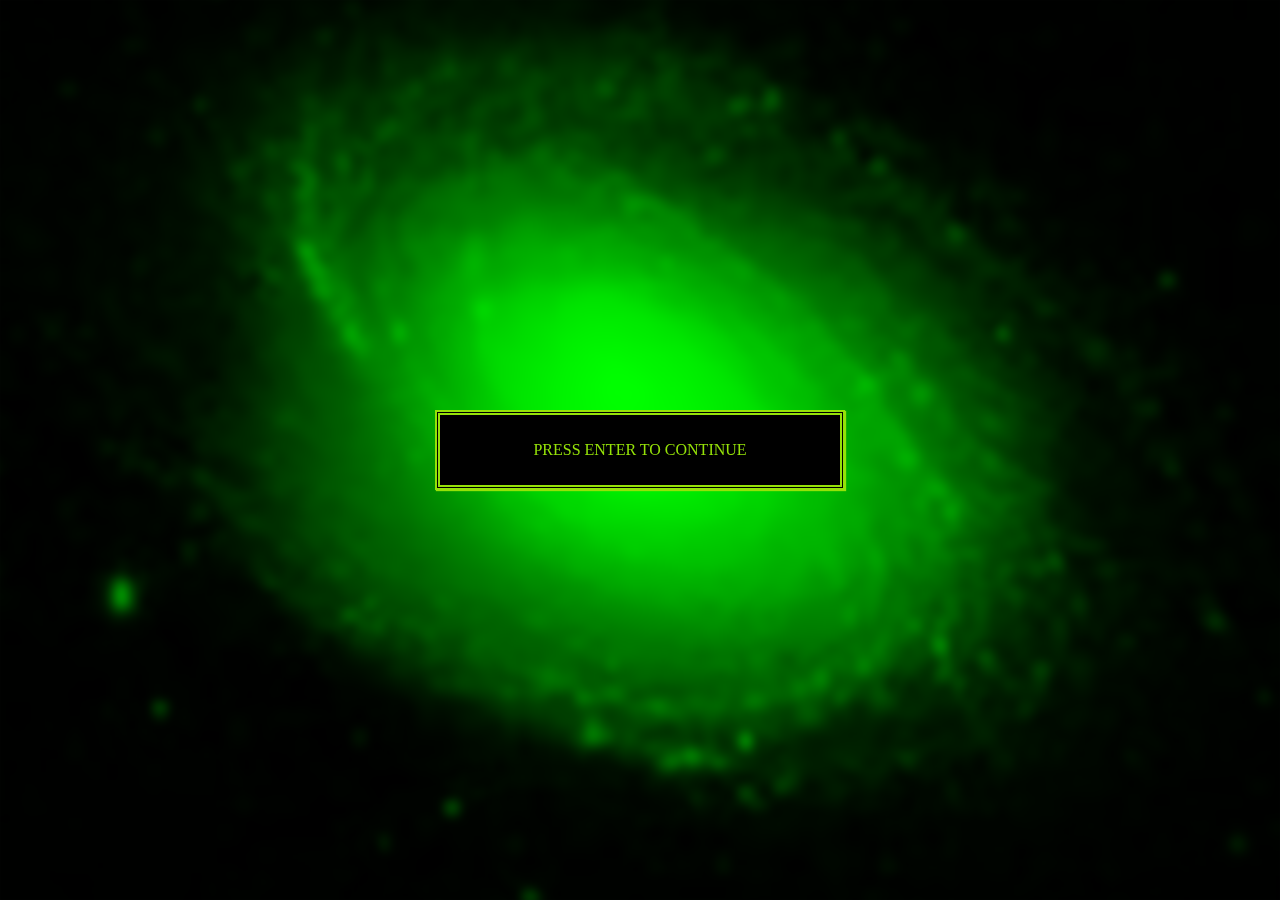
<file: index.html>
<!DOCTYPE html>
<html lang="en">
<head>
    <meta charset="UTF-8">
    <meta http-equiv="X-UA-Compatible" content="IE=edge">
    <meta name="viewport" content="width=device-width, initial-scale=1.0">
    <title>Document</title>
    <link rel="stylesheet" type="text/css" href="main.css">
</head>
<body>
    <div class="background-image">
        
    </div>
    <div class="enter">
        PRESS ENTER TO CONTINUE
    </div>
    
    <script>
        
        function changepage(e){
            const code=e.keyCode;
            if(!code){
                return ;
            }
            if(code==13){
                window.location='body.html';
            }
        }
        window.addEventListener("keydown",changepage);

    </script>
</body>
</html>
</file>
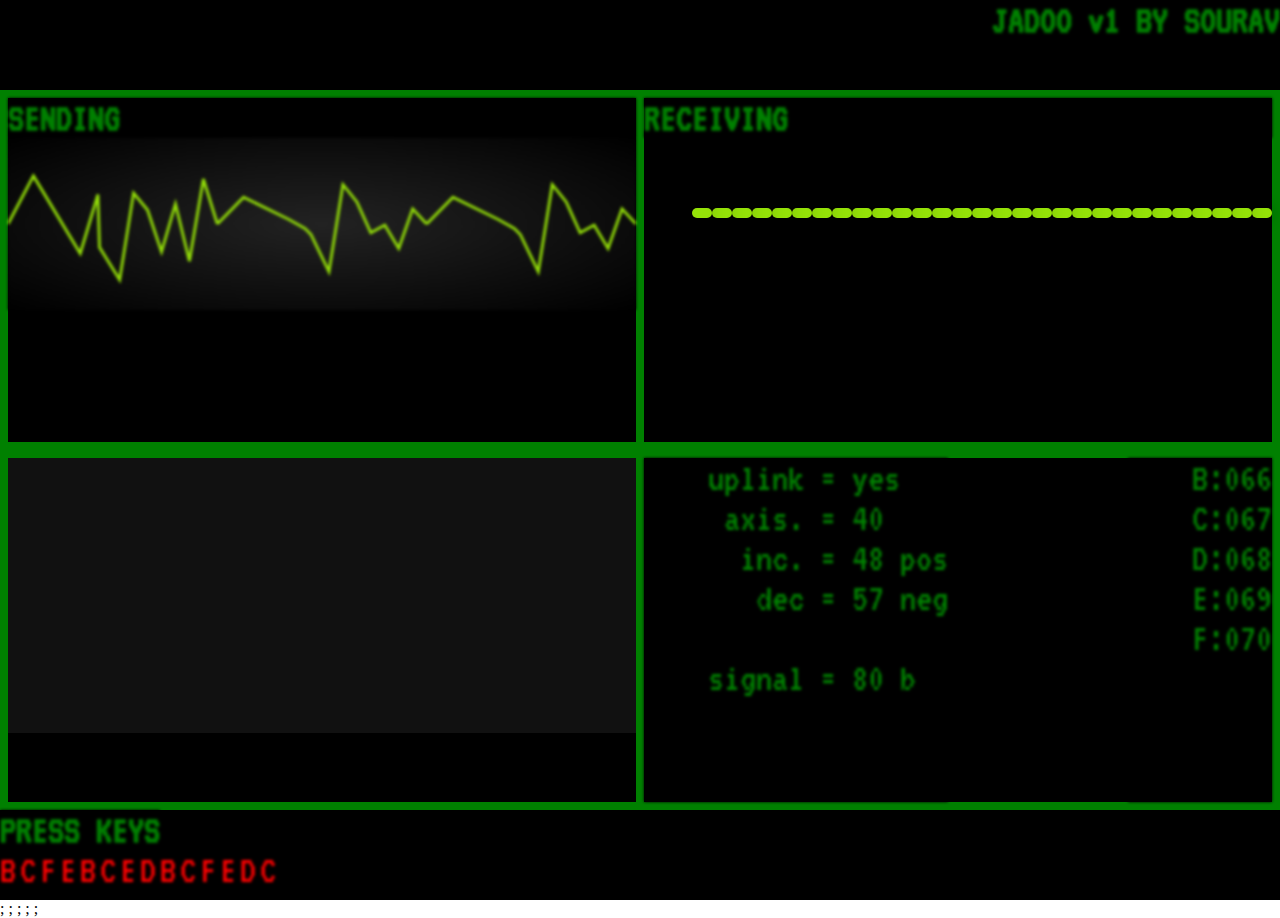
<file: body.html>
<!DOCTYPE html>
<html lang="en">

<head>
    <meta charset="UTF-8">
    <meta http-equiv="X-UA-Compatible" content="IE=edge">
    <meta name="viewport" content="width=device-width, initial-scale=1.0">
    <title>Document</title>
    <link rel="stylesheet" type="text/css" href="style.css">
    <link rel="stylesheet" type="text/css" href="wave.css">
</head>

<body>
    <div class="main">
        <div class="toppart">
            <H2 class="txt">JADOO v1 BY SOURAV</H2>
        </div>
        <div class="first">
            <div class="part1 flexitem">
                <h2 class="txt">SENDING</h2>

                <!--del till her-->
                <svg xmlns="http://www.w3.org/2000/svg" width="450" height="100" viewBox="0 0 450 100" class="wave1">
                    <path id="wave" fill="none" stroke="currentColor" stroke-width="2" />
                    <path id="wave2" fill="none" stroke="currentColor" stroke-width="2" transform="translate(150 0)" />
                    <path id="wave3" fill="none" stroke="currentColor" stroke-width="2" transform="translate(300 0)" />

                    <animate xlink:href="#wave" attributeName="d" repeatCount="indefinite"
                        from="M 0,50 L 20,60 50,0 60,100 70,40 80,90 90,10, 100,40 110,30, 120,80, 130,50 140,80, 150,50"
                        to="M 0,50 L 18,10 52,80 65,20 65,70 80,90 90,30, 100,40 110,75, 120,30, 130,80 140,10, 150,50"
                        dur="0.15s" />
                    <animate xlink:href="#wave2" attributeName="d" repeatCount="indefinite"
                        from="M 0,50 L 20,60 50,0 60,100 70,40 80,90 90,10, 100,40 110,30, 120,80, 130,50 140,80, 150,50"
                        to="M 0,50 L 18,10 52,80 65,20 65,70 80,80 90,30, 100,30 110,75, 120,30, 130,80 140,10, 150,50"
                        dur="0.16s" />
                    <animate xlink:href="#wave3" attributeName="d" repeatCount="indefinite"
                        from="M 0,50 L 20,60 50,0 60,100 70,40 80,90 90,10, 100,40 110,30, 120,80, 130,50 140,80, 150,50"
                        to="M 0,50 L 18,10 52,80 65,20 65,70 80,80 90,30, 100,30 110,75, 120,30, 130,80 140,10, 150,50"
                        dur="0.16s" />
                </svg>
                <!--del till her-->



            </div>
            <div class="part2 flexitem">
                <h2 class="txt">RECEIVING</h2>
            <div class="box box1"></div>
            <div class="box box2"></div>
            <div class="box box3"></div>
            <div class="box box4"></div>
            <div class="box box5"></div>
            <div class="box box6"></div>
            <div class="box box7"></div>
            <div class="box box8"></div>
            <div class="box box9"></div>
            <div class="box box10"></div>
            <div class="box box11"></div>
            <div class="box box12"></div>
            <div class="box box13"></div>
            <div class="box box14"></div>
            <div class="box box15"></div>
            <div class="box box16"></div>
            <div class="box box17"></div>
            <div class="box box18"></div>
            <div class="box box19"></div>
            <div class="box box20"></div>
            <div class="box box21"></div>
            <div class="box box22"></div>
            <div class="box box23"></div>
            <div class="box box24"></div>
            <div class="box box25"></div>
            <div class="box box26"></div>
            <div class="box box27"></div>
            <div class="box box28"></div>
            <div class="box box29"></div>


            </div>
        </div>
        <div class="second">
            <div class="part3 flexitem">

                <!--del from her-->
                <article class="wrapper">
                    <h2 class="title"></h2>
                </article>
                <!--de ti-->


            </div>
            <div class="part4 flexitem">
                <pre class=" part4txt ">
    uplink = yes
     axis. = 40
      inc. = 48 pos
       dec = 57 neg

    signal = 80 b
  </pre>
                <pre class=" part4txt">
    B:066
    C:067
    D:068
    E:069
    F:070
  </pre>
            </div>
        </div>
        <div class="btmpart">
            <h2 class="animatedtxt"> PRESS KEYS</h2>
            <p class="keys">
            <div data-key="66" class="key">

            </div>
            <div data-key="67" class="key">

            </div>
            <div data-key="70" class="key">

            </div>
            <div data-key="69" class="key">

            </div>
            <div data-key="66" class="key">

            </div>
            <div data-key="67" class="key">

            </div>
            <div data-key="69" class="key">

            </div>
            <div data-key="68" class="key">

            </div>
            <div data-key="66" class="key">

            </div>
            <div data-key="67" class="key">

            </div>
            <div data-key="70" class="key">

            </div>
            <div data-key="69" class="key">

            </div>
            <div data-key="68" class="key">

            </div>
            <div data-key="67" class="key">

            </div>
            <span class="key">B</span>
            <span class="key">C</span>
            <span class="key">F</span>
            <span class="key">E</span>
            <span class="key">B</span>
            <span class="key">C</span>
            <span class="key">E</span>
            <span class="key">D</span>
            <span class="key">B</span>
            <span class="key">C</span>
            <span class="key">F</span>
            <span class="key">E</span>
            <span class="key">D</span>
            <span class="key">C</span>

            </p>
        </div>
    </div>

    <audio data-key="66" src="./assets/B.mp3"></audio>;
    <audio data-key="67" src="./assets/C.mp3"></audio>;
    <audio data-key="68" src="./assets/D.mp3"></audio>;
    <audio data-key="69" src="./assets/E.mp3"></audio>;
    <audio data-key="70" src="./assets/F.mp3"></audio>;


    <script>
        function playsound(e) {
            const audio = document.querySelector(`audio[data-key="${e.keyCode}"]`);
            if (!audio) {
                return;
            }
            audio.play();
        }
        window.addEventListener("keydown", playsound);


        //complex wave animation
        const canvas = document.querySelector('canvas');
        const gui = new dat.GUI();

        canvas.width = window.innerWidth;
        canvas.height = window.innerHeight;

        class Wave {
            constructor(
                canv,
                maxAmplitude = 100,
                length = 100,
                frequency = 8,
                bgOpacity = 0.03,
                y,
            ) {
                this.canvas = canv;
                this.ctx = this.canvas.getContext('2d');
                this.maxAmplitude = maxAmplitude;
                this.amplitude = 0;
                this.length = length;
                this.frequency = frequency;
                this.increment = Math.random() * 360;
                this.bgOpacity = bgOpacity;
                this.y = y || this.canvas.height / 2;

                this.frameCallback = () => {
                    this.draw(this.ctx);
                    requestAnimationFrame(this.frameCallback);
                };
            }

            draw(c) {
                c.beginPath();

                this.ctx.fillStyle = `rgba(0,0,0,${this.bgOpacity})`;
                this.ctx.strokeStyle = `hsl(${this.increment * 20}, 80%, 70%)`;

                c.fillRect(0, 0, this.canvas.width, this.canvas.height);

                c.moveTo(0, this.canvas.height / 2);

                for (let i = 0; i < this.canvas.width; i += 1) {
                    c.lineTo(
                        i,
                        this.y + Math.sin(i / this.length + this.increment) * this.amplitude,
                    );
                }

                c.stroke();
                c.closePath();

                this.amplitude = Math.sin(this.increment) * this.maxAmplitude;
                this.increment -= this.frequency / 1000;
            }

            animate() {
                this.frameCallback();
            }
        }

        const wave = new Wave(canvas, 150, 200, -8);

        gui.add(wave, 'maxAmplitude', 0, canvas.height / 2);
        gui.add(wave, 'length', 0, canvas.width);
        gui.add(wave, 'frequency', -50, 50);
        gui.add(wave, 'bgOpacity', 0, 1);
        gui.add(wave, 'y', 0, canvas.height);

        wave.animate();

            //delete till here
//delete from here


//delete till here


    </script>
</body>

</html>
</file>
<file: main.css>
*{
    margin: 0%;;
    padding: 0%;
}
.background-image {
    right: -10px;
    bottom: -10px;
    top: -10px;
    left: -10px;
    background-image: url("./assets/space.jpg"), radial-gradient(#0F0, #000), repeating-linear-gradient(transparent 0, rgba(0, 0, 0, 0.1) 2.5px, transparent 5px);
    background-size: cover;
    background-position: center;
    background-blend-mode: overlay;
    position: relative;
    position: fixed;
    -webkit-filter: blur(5px);
    display: block;
    z-index: -1;
}

.enter{
-webkit-filter: blur(0.6px);
    background: black;
    padding: 10px 20px 10px 20px;
    border: 5px double #95e208;
    box-shadow: 1px 1px 1px #95e208;
    color:#95e208 ;
    display: flex;
    align-items: center;
    justify-content: center;
    width: 40vh;
    height: 50px;
    margin: 0;
    position: absolute;
    top: 50%;
    left: 50%;
    transform: translate(-50%, -50%);
}
</file>
<file: style.css>
@import url('https://fonts.googleapis.com/css?family=VT323');
*{
    background-color: black;
    box-sizing: border-box;
    margin: 0%;
    padding: 0%;

}
.main{
    height: 100%;
}
.first{
    height: 40vh;
    width: 100%;
    border: 4px solid green;
    display: flex;
    flex-direction: row;
}
.flexitem{
    border: 4px solid green;
    flex: 1;
}
.second{
    height: 40vh;
    width: 100%;
    border: 4px solid green;
    display: flex;
    flex-direction: row;
}
.toppart{
    height: 10vh;
}
.btmpart{
    height: 10vh;
}
.part4txt{
    color: aliceblue;
}
.part4{
    display: flex;
    justify-content: space-between;
}
.part4txt{
    color:green ;
    padding: 0px;
    flex-direction: row;
    filter: blur(0.15vh);
    font-size: 4.5vh;
    font-family: 'VT323',monospace;
}
.toppart{
text-align: right;
}
.txt{
    color: green;
    filter: blur(0.15vh);
    font-size: 4.5vh;
    font-family: 'VT323', monospace;
}
.key{
   filter: blur(0.15vh);
    font-size: 4.5vh;
    font-family: 'VT323', monospace;
    color: red;
}
.btmpart>h2{
    filter: blur(0.15vh);
    font-size: 4.5vh;
    font-family: 'VT323', monospace;
    color: green;
    display: inline-block;
}
.animatedtxt{
    animation: pulse 0.55s infinite alternate;
}
@keyframes pulse{
    from{color: green;}
    to{color: yellow;}
}
keys{
    display:flex;
    flex: 1;
}


/*wave in part 1*/
.sending,
.receiving {
    position: fixed;
    top: 5vh;
    filter: blur(0.15vh);
}

.sending {
    left: 5vw;
}

.receiving {
    left: 55vw;
}

.sea {
    position: fixed;
    top: 5.5vh;
}

.sea-left {
    transform: rotateX(67deg) rotateZ(-223deg) rotateY(0deg);
    left: 10vw;
}

.sea-right {
    transform: rotateX(67deg) rotateZ(-57deg) rotateY(0deg);
    left: 60vw;
}

.header {
    position: fixed;
    top: 0;
    right: 1vh;
    text-transform: none;
    font-size: 4vh;
    filter: blur(0.15vh);
}

a {
    text-decoration: none;
    color: #95e208;
    cursor: hand;
    pointer-events: all;
}

a:hover {
    background-color: #95e208;
    color: #161913;
}

.radar {
    width: 50%;
    height: 6px;
    background: green;
    position: absolute;
    top: 50%;
    transform-origin: 100%;
    transition: all 0.05s;
    transition-timing-function: cubic-bezier(0.1, 2.7, 0.58, 1);
}

.radar1 {
    transform: rotate(-30deg);
}

.radar2 {
    transform: rotate(90deg);
}

.radar3 {
    transform: rotate(210deg);
}

.garbage {
    filter: blur(0.15vh);
    position: fixed;
    top: 53vh;
    text-align: justify;
    margin: 0;
}

.garbage-left {
    left: 50vw;
    font-size: 4.5vh;
}

.garbage-right {
    right: 0vw;
    font-size: 5vh;
}

pre {
    font-family: 'VT323', monospace;
}

.nodisplay {
    display: none;
}

.wave1{
    background: radial-gradient(at center, #222, black), #111;
        height: 50%;
        width: 100%;
        display: grid;
        place-items: center;
        color: #95e208;
        z-index: inherit;
        filter: blur(0.15vh);
}

/*part1 elipse*/
.box {
    height: 10px;
    width: 20px;
    border-radius: 50px;
    background-color: white;
    box-shadow: 0 0 15px rgba(0, 0, 0, .3);
    margin-top: 20px;
    float: right;
    animation-name: fall;
    transform: translate(0px, 50px);
    animation-duration: 5s;
    animation-iteration-count: infinite;
    background-color: #95e208;
}

.box1 {
    animation-delay: 0.2s;
}

.box2 {
    animation-delay: 0.3s;
}

.box3 {
    animation-delay: 0.4s;
}

.box4 {
    animation-delay: 0.5s;
}

.box5 {
    animation-delay: 0.6s;
}

.box6 {
    animation-delay: 0.7s;
}

.box7 {
    animation-delay: 0.8s;
}

.box8 {
    animation-delay: 0.9s;
}

.box9 {
    animation-delay: 1s;
}

.box10 {
    animation-delay: 1.1s;
}

.box11 {
    animation-delay: 1.2s;
}

.box12 {
    animation-delay: 1.3s;
}

.box13 {
    animation-delay: 1.4s;
}

.box14 {
    animation-delay: 1.5s;
}

.box15 {
    animation-delay: 1.6s;
}

.box16 {
    animation-delay: 1.7s;
}

.box17 {
    animation-delay: 1.8s;
}

.box18 {
    animation-delay: 1.9s;
}

.box19 {
    animation-delay: 2.0s;
}

.box20 {
    animation-delay: 2.1s;
}

.box21 {
    animation-delay: 2.2s;
}

.box22 {
    animation-delay: 2.3s;
}

.box23 {
    animation-delay: 2.4s;
}

.box24 {
    animation-delay: 2.5s;
}

.box25 {
    animation-delay: 2.6s;
}

.box26 {
    animation-delay: 2.7s;
}

.box27 {
    animation-delay: 2.8s;
}

.box28 {
    animation-delay: 2.9s;
}

.box29 {
    animation-delay: 3.0s;
}

@keyframes fall {
    0% {
        transform: translate(0px, 20px);
    }

    50% {
        transform: translate(0px, -30px);
        background-color: darkgreen;
    }

    100% {
        transform: translate(0px, 20px);
    }
}

h1 {
    position: absolute;
    font-size: 10em;
    font-family: avenir;
    color: white;
    text-shadow: 0 0 200px lightgreen;
}
</file>
<file: wave.css>
@import url('https://fonts.googleapis.com/css?family=Lobster&display=swap') repeat scroll 0 0 rgba(0, 0, 0, 0);

body {
    background: #fff;
}

.title {
    font-size: 2.5rem;
    font-family: 'Lobster', cursive;
}

.wrapper {
    animation: scroll 70s linear infinite;
    background: url("https://images.unsplash.com/photo-1465146633011-14f8e0781093?ixlib=rb-1.2.1&ixid=eyJhcHBfaWQiOjEyMDd9&auto=format&fit=crop&w=3450&q=80"), #111111;
    color: #eee;
    height: 80%;
    width: 100%;
    display: flex;
    justify-content: center;
    align-items: center;
    perspective: 1000px;
    perspective-origin: 50% 50%;

}

@keyframes scroll {
    100% {
        background-position: 0px -3000px;
    }
}

@media (prefers-reduced-motion) {
    .wrapper {
        animation: scroll 200s linear infinite;
    }
}

@media (min-width: 670px) {
    .title {
        font-size: 5rem;
    }
}
</file>
